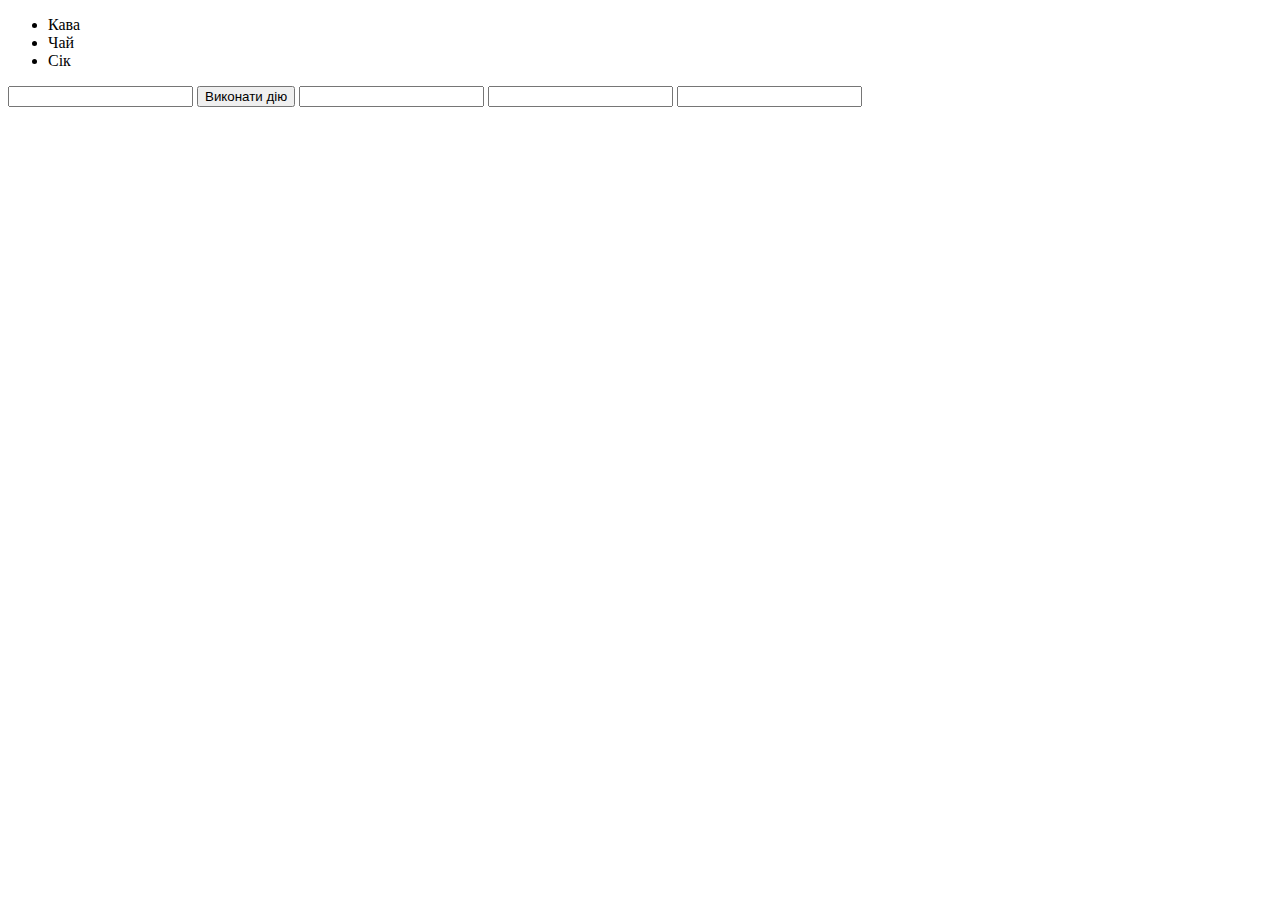
<file: html/hw-11.html>
<!DOCTYPE html>
<html lang="en">
  <head>
    <meta charset="UTF-8" />
    <meta name="viewport" content="width=device-width, initial-scale=1.0" />
    <title>Document</title>
  </head>
  <body>
    <form class="form">
      <ul class="form--list">
        <li class="form--item">Кава</li>
        <li class="form--item">Чай</li>
        <li class="form--item">Сік</li>
      </ul>
    </form>

    <input type="int" class="int" />
    <button class="btn">Виконати дію</button>

    <input type="text" class="number1">
    <input type="text" class="number2">
    <input type="text" class="operation">
  </body>
</html>
</file>
